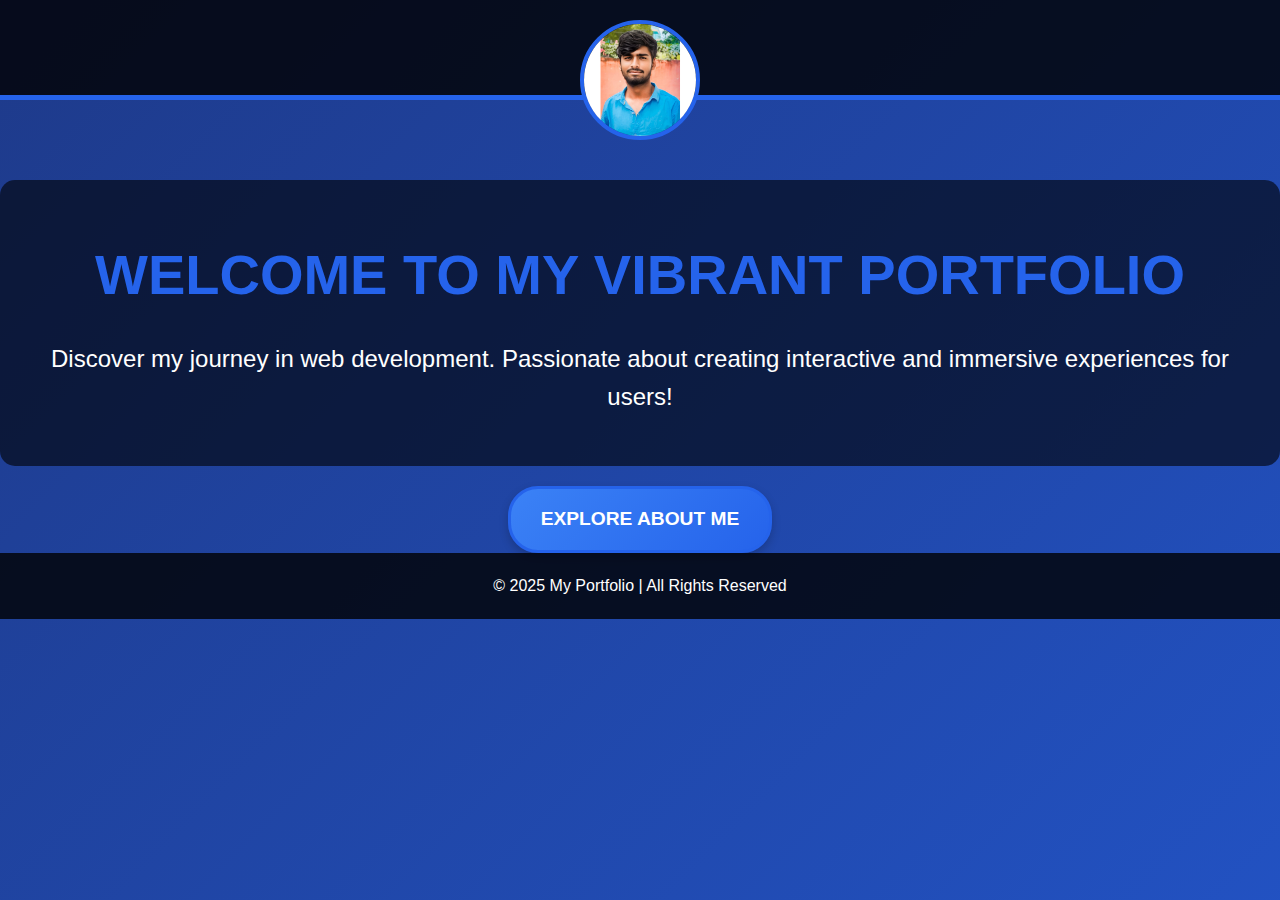
<file: index.html>
<!DOCTYPE html>
<html lang="en">
<head>
    <meta charset="UTF-8">
    <meta name="viewport" content="width=device-width, initial-scale=1.0">
    <title>Welcome to My Vibrant Portfolio</title>
    <link rel="stylesheet" href="styles.css">
</head>
<body>

    <header id="header">
        <div id="header-img">
            <img src="WhatsApp Image 2025-02-17 at 7.48.21 PM.jpeg" alt="Logo" style="width: 120px; height: 120px; border-radius: 50%; border: 4px solid #2563EB;">
        </div>
        <nav id="nav-bar">
            <!-- Navigation links are not visible here, but will be on other pages -->
        </nav>
        
    </header>

    <section id="welcome" class="main-section">
        <h1>Welcome to My Vibrant Portfolio</h1>
        <p>Discover my journey in web development. Passionate about creating interactive and immersive experiences for users!</p>
     
    </section>
    <center><a href="about.html" class="cta-button">Explore About Me</a></center>


    <footer>
        <p>&copy; 2025 My Portfolio | All Rights Reserved</p>
    </footer>

</body>
</html>
</file>
<file: styles.css>
/* General Styling for Body */
body {
    font-family: 'Arial', sans-serif;
    background: linear-gradient(135deg, #1E3A8A, #2563EB, #3B82F6); /* Blue gradient */
    background-size: 400% 400%;
    animation: gradientAnimation 15s ease infinite; /* Animation for background gradient */
    color: white;
    line-height: 1.6;
    padding-top: 120px; /* Make space for the fixed header */
}

/* Entry Link Styling */
.entry-link {
    display: inline-block;
    padding: 15px 30px;
    background: linear-gradient(135deg, #3B82F6, #2563EB); /* Gradient background */
    color: white;
    font-size: 1.5em;
    font-weight: bold;
    text-decoration: none;
    border-radius: 30px;
    text-transform: uppercase;
    box-shadow: 0 4px 10px rgba(0, 0, 0, 0.2);
    transition: all 0.3s ease;
    margin-top: 50px; /* Space above */
    text-align: center;
}

.entry-link:hover {
    background: linear-gradient(135deg, #1E3A8A, #3B82F6);
    transform: scale(1.1);
    box-shadow: 0 8px 20px rgba(0, 0, 0, 0.3);
}

.entry-link:active {
    transform: scale(1);
}

/* Welcome Section */
#welcome {
    background: rgba(0, 0, 0, 0.6);
    text-align: center;
    padding: 50px;
    margin-top: 60px;
    border-radius: 15px;
    transition: transform 0.3s ease;
}

#welcome h1 {
    font-size: 3.5em;
    color: #2563EB;
    text-transform: uppercase;
    font-weight: bold;
    margin-bottom: 20px;
}

#welcome p {
    font-size: 1.5em;
    color: #fff;
    line-height: 1.6;
}

/* Gradient animation for background */
@keyframes gradientAnimation {
    0% { background-position: 0% 50%; }
    50% { background-position: 100% 50%; }
    100% { background-position: 0% 50%; }
}

/* Global reset */
* {
    margin: 0;
    padding: 0;
    box-sizing: border-box;
}

/* Body */
body {
    font-family: 'Arial', sans-serif;
    background: linear-gradient(135deg, #1E3A8A, #2563EB, #3B82F6); /* Blue gradient */
    background-size: 400% 400%;
    animation: gradientAnimation 15s ease infinite; /* Animation for background gradient */
    color: white;
    line-height: 1.6;
    padding-top: 120px;
   

/* Header */
header {
    background: rgba(0, 0, 0, 0.8); /* Dark transparent background */
    color: white;
    padding: 20px 0;
    text-align: center;
    position: fixed;
    top: 0;
    width: 100%;
    z-index: 1000;
    border-bottom: 5px solid #2563EB;
    height: 100px; /* Adjust header height */
}

/* Navbar */
#nav-bar ul {
    list-style: none;
    display: flex;
    justify-content: center;
    padding: 0;
}

#nav-bar ul li {
    margin: 0 15px ;
    margin-top: 5px;
}

#nav-bar ul li a {
    text-decoration: none;
    color: white;
    font-size: 1.2em;
    text-transform: uppercase;
    padding: 12px 20px;
    transition: background 0.3s ease, transform 0.3s ease;
    border-radius: 5px;
}

/* Hover effect on navbar links */
#nav-bar ul li a:hover {
    background: #3B82F6;
    transform: scale(1.1);
}

/* Main Section */
.main-section {
    padding:  75px;
    text-align: center;
    background: rgba(0, 0, 0, 0.6);
    margin: 20px 0;
    border-radius: 10px;
    transition: transform 0.3s ease;
}

.main-section:hover {
    transform: scale(1.05);
    background: rgba(0, 0, 0, 0.8);
}

/* Footer */
footer {
    text-align: center;
    padding: 20px;
    background: rgba(0, 0, 0, 0.8);
    color: white;
    position: relative;
    bottom: 0;
    width: 100%;
}

/* Animation for gradient background */
@keyframes gradientAnimation {
    0% { background-position: 0% 50%; }
    50% { background-position: 100% 50%; }
    100% { background-position: 0% 50%; }
}
.cta-button {
    display: inline-block;
    padding: 15px 30px;
    font-size: 1.2em;
    font-weight: bold;
    text-decoration: none;
    color: white;
    background: linear-gradient(135deg, #3B82F6, #2563EB); /* Gradient background */
    border-radius: 30px; /* Rounded corners */
    transition: all 0.3s ease; /* Smooth transition for hover effect */
    border: 3px solid #2563EB; /* Border color to match the button gradient */
    text-transform: uppercase;
    box-shadow: 0 4px 10px rgba(0, 0, 0, 0.2); /* Shadow for 3D effect */
}

.cta-button:hover {
    background: linear-gradient(135deg, #1E3A8A, #3B82F6); /* Lighter gradient on hover */
    transform: scale(1.1); /* Slight scale increase on hover */
    box-shadow: 0 8px 20px rgba(0, 0, 0, 0.3); /* Enhanced shadow */
}

.cta-button:active {
    transform: scale(1); /* Shrink the button on click */
    box-shadow: 0 2px 5px rgba(0, 0, 0, 0.2); /* Reduce shadow on click */
}
</file>
